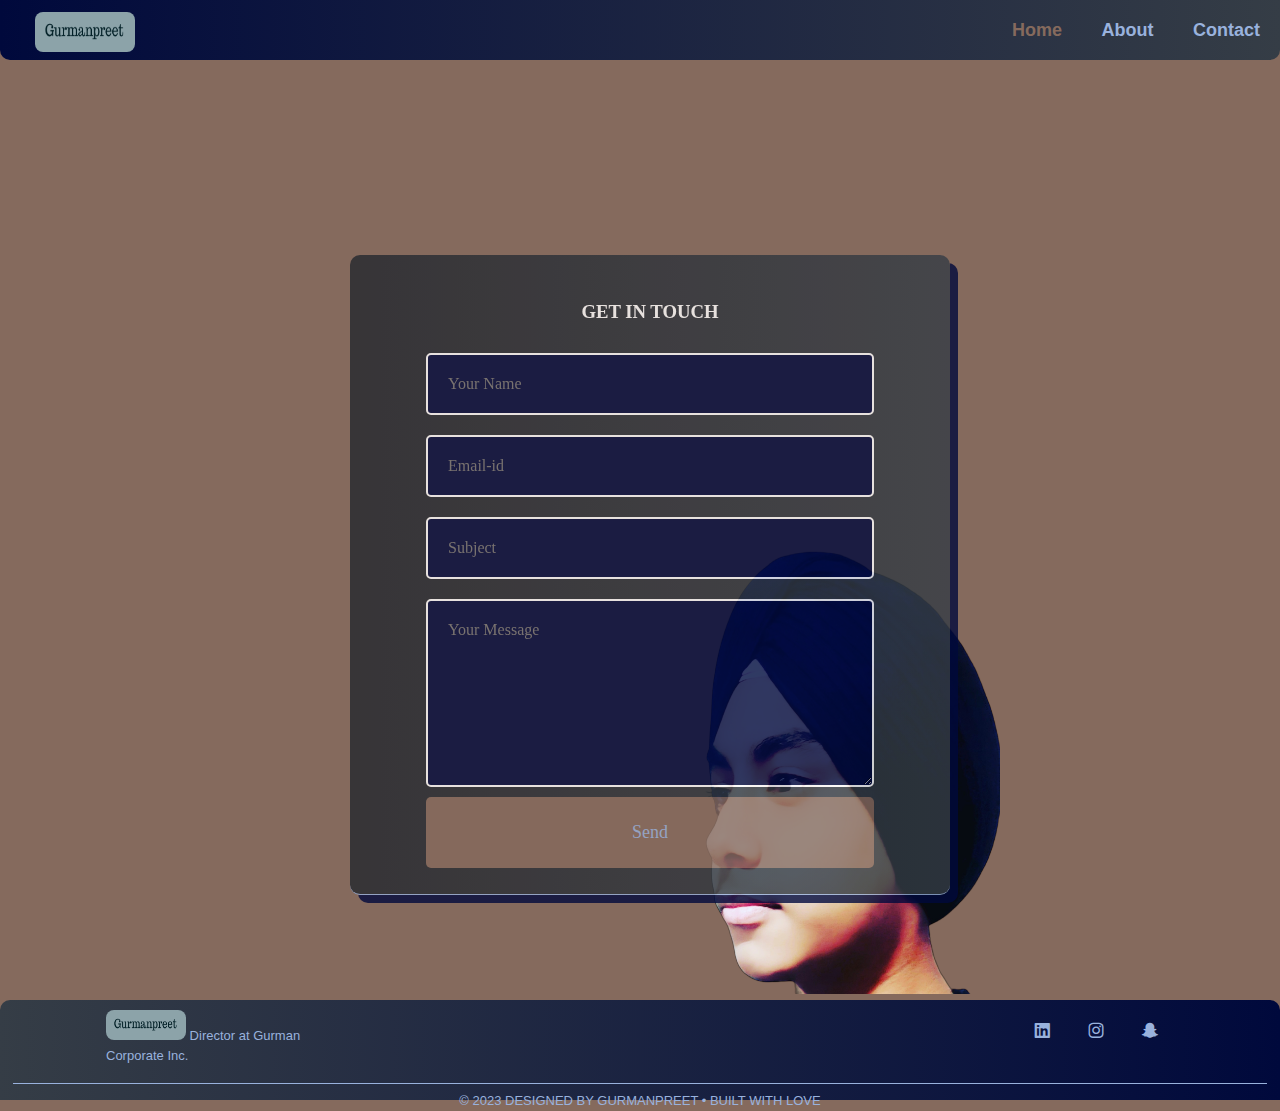
<file: contact.html>
<!DOCTYPE html>
<html lang=""en>

<head>
    <meta charset="UTF-8">
    <meta http-equiv="X-UA-Compatible" content = "IE=edge">
    <meta name="viewport" content="width=device-width, initial-scale=1.0">
    <title>Gurmanpreet</title>
    <link rel="stylesheet" type="text/css"
    href="contact.css">
    <link href='https://unpkg.com/boxicons@2.1.4/css/boxicons.min.css' rel='stylesheet'>
</head>

<body>

    <header class="header">
        <a href="index.html" class="logo"><img class="logod-gurman" src="logo-gurman.png"></a>

        <nav class="navbar">
            <a href="index.html" class="active">Home</a>
            <a href="about.html">About</a>
            <a href="contact.html">Contact</a>
        </nav>
    </header>
    
    <section>
        <div class="container">
            <form onsubmit="sendEmail(); reset(); return false;">
                <h3>GET IN TOUCH</h3>
                <input type="text" id="name" placeholder="Your Name" required>
                <input type="email" id="email" placeholder="Email-id" required>
                <input type="subject" id="subject" placeholder="Subject" required>
                <textarea id="message" rows="8" placeholder="Your Message"></textarea>
                <button type="submit">Send</button>
            </form>
        </div>
        <img class="gurmang" src="Gurman.png">
    </section>
    
    <footer>
        <div class="row">
            <div class="col">
                <img class="logo-gurman" src="logo-gurman.png">     Director at Gurman Corporate Inc.
            </div>
            <div class="social-icons">
                <a href="https://www.linkedin.com/in/gurmanpreet-singh-414817289"><i class='bx bxl-linkedin-square'></i></a>
                <a href="https://instagram.com/gurmantejay?igshid=YTQwZjQ0NmI0OA=="><i class='bx bxl-instagram'></i></a>
                <a href="https://www.snapchat.com/add/s.gurmanpreet?share_id=sVYk3yLUNPE&locale=en-US"><i class='bx bxl-snapchat'></i></a>
            </div>
        </div>
        <hr>
       
        <p class="copyright">© 2023 DESIGNED BY GURMANPREET • BUILT WITH LOVE</p>
      
       
        
    </footer>
    <script src="https://smtpjs.com/v3/smtp.js"></script>
    <script>
        function sendEmail(){
            Email.send({
                Host : "smtp.elasticemail.com",
                Username : "s.gurmanpreet2001@gmail.com",
                Password : "CECDDBF38D1B5901799D51EBDEB4164D7B4C",
                To : 'gurmantejay@gmail.com',
                From : "s.gurmanpreet2001@gmail.com",
                Subject : "New Contact Form",
                Body : "Name: " + document.getElementById("name").value
                + "<br> Email: " +document.getElementById("email").value
                + "<br> Message:" +document.getElementById("message").value
            }).then(
            message => alert("Your Message Has Been Sent. Please check your e-mail for the replies.") 
            );
        }
    </script>
    
</body>


</html>
</file>
<file: contact.css>
.gurman{
    width: 70%;
    height: 100%;
    position: right;
}

* {
    margin: 0;
    padding: 0;
    box-sizing: border-box;
    font-family: 'Poppins', sans-serif;
}

body{
    background: #856A5D;
}

.header{
    position: absolute;
    top: 0;
    left: 0;
    width: 100%;
    height: 60px;
    padding: 20px;
    background: linear-gradient(to right, #00093C, #353D46);
    color: #00093C;
    border-bottom-left-radius: 10px;
    border-bottom-right-radius: 10px;
    display: flex;
    justify-content: space-between;
    align-items: center;
    z-index: 100;

}

.gurman{
    width: 800px;
    height: 844px;
    margin-top: 490px;
    margin-left: 340px;
    padding-right: -50px;
    bottom: 0;
    right: 0;
}
.logod-gurman{
    width: 100px;
    height: 40px;
    border-radius: 8px;
    margin-top: 30px;
    margin-left: 15px;
}
.logo-gurman{
    width: 80px;
    height: 30px;
    border-radius: 8px;
    

}
.my{
    width: 1000px;
    height: 1000px;
    margin-top: 0;
    margin-left: 0;
    z-index: -1;
}

.logo {
    position: relative;
    font-size: 25px;
    color: #99B2DD ;
    text-decoration: none;
    font-weight: 600;

}



.navbar a {
    font-size: 18px;
    color: #99B2DD;
    text-decoration: none;
    font-weight: 600;
    margin-left: 35px;
    transition: 3s;
    z-index: 1;
}

.navbar a:hover,
.navbar a.active{
    color:#856A5D;
}

footer {
    width: 100%;
    position: absolute;
    height: 100px;
    top: 1000px;
    bottom: 0;
    background: linear-gradient(to right, #353D46, #00093C);
    color: #99B2DD;
    border-top-left-radius: 10px;
    border-top-right-radius: 10px;
    font-size: 13px;
    line-height: 20px;
    justify-content: space-between;
    z-index: 1;

}
.row{
    width: 85%;
    margin: auto;
    display: flex;
    flex-wrap: wrap;
    align-items: flex-start;
    justify-content: space-between;
}

.col{
    flex-basis: 25%;
    padding: 10px;
    padding-top: 10px;
}

.col h4{
    width: fit-content;
    border-bottom: 1px solid #99B2DD;
    margin: 20px 0;
    font-family: outward; 
}


.logo{
    width: 80px;
    margin-bottom: 30px;
    padding-top: 10px;

}

form{
    padding-bottom: 15px;
    display: flex;
    align-items: center;
    justify-content: space-between;
    border-bottom: 1px solid #99B2DD;
    margin-bottom: 50px;
}
form .btn-box{
    font-size: 18px;
    margin-right: 10px;

}

form input{
    width: 100%;
    background: transparent;
    color: #ccc;
    border: 0;
    outline: none;

}

form button{
    background: transparent;
    border: 0;
    outline: none;
    cursor: pointer;
}

form button .btn-box{
    font-size: 16px;
    color: #99B2DD;

}

.social-icons .bx{
    width: 40px;
    height: 40px;
    padding-top: 10px;
    padding-right: 9px;
    border-radius: 50%;
    text-align: center;
    line-height: 40px;
    font-size: 20px;
    color: #99B2DD;
    margin-right: 10px;
    cursor: pointer;
}

hr{
    width: 98%;
    border: 0;
    border-bottom: 1px solid #99B2DD;
    margin: 7px auto;
}

.copyright{
    text-align: center;
}

.underline{
    width: 100%;
    height: 5px;
    background: #99B2DD;
    border-radius: 3px;
    position: absolute;
    top: 10px;
    left: 0;
}

.underline span{
    width: 15px;
    height: 100%;
    background: #99B2DD;
    border-radius: 3px;
    position: absolute;
    top: 0;
    left: 10px;
    animation: moving 4s linear infinite;
}

@keyframes moving{
    0%{
        left: -20px;
    }
    100%{
        left: -20px;
    }
}

/* starting the form*/ 

.container{
    width: 100%;
    height: 100vh;
    background: #856A5D;
    display: flex;
    align-items: center;
    justify-content: center;

}

form{
    background: linear-gradient(to right, #23282F, #353D46);
    opacity: 80%;
    box-shadow: #00093C 8px 8px;
    display: flex;
    flex-direction: column;
    padding: 2vw 4vw;
    width: 90%;
    max-width: 600px;
    border-radius: 10px;
    margin-top: 300px;
    margin-left: 20px;

}

form h3{
    color: white;
    font-weight: 800;
    margin-bottom: 20px;
    font-family: 'Times New Roman', Times, serif;
    margin-top: 20px;
}

form input, form textarea{
    border: 2px solid white;
    border-radius: 5px;
    margin: 10px 0;
    padding: 20px;
    outline: none;
    background: #00093C;
    font-size: 16px;
    width: 90%;
    font-family: 'Times New Roman', Times, serif;
    color: white;
}

.gurmang{
    width: 300px;
    height: 444px;
    margin-top: -350px;
    margin-left: 700px;
    padding-right: -50px;
    bottom: 0;
    right: 0;
    opacity: 100%;
}

form button{
    padding: 25px;
    background: #856A5D;
    color: #99B2DD;
    font-size: 18px;
    border: 0;
    border-radius: 5px;
    outline: none;
    cursor: pointer;
    font-family: 'Times New Roman', Times, serif;
    width: 90%;
}
</file>
